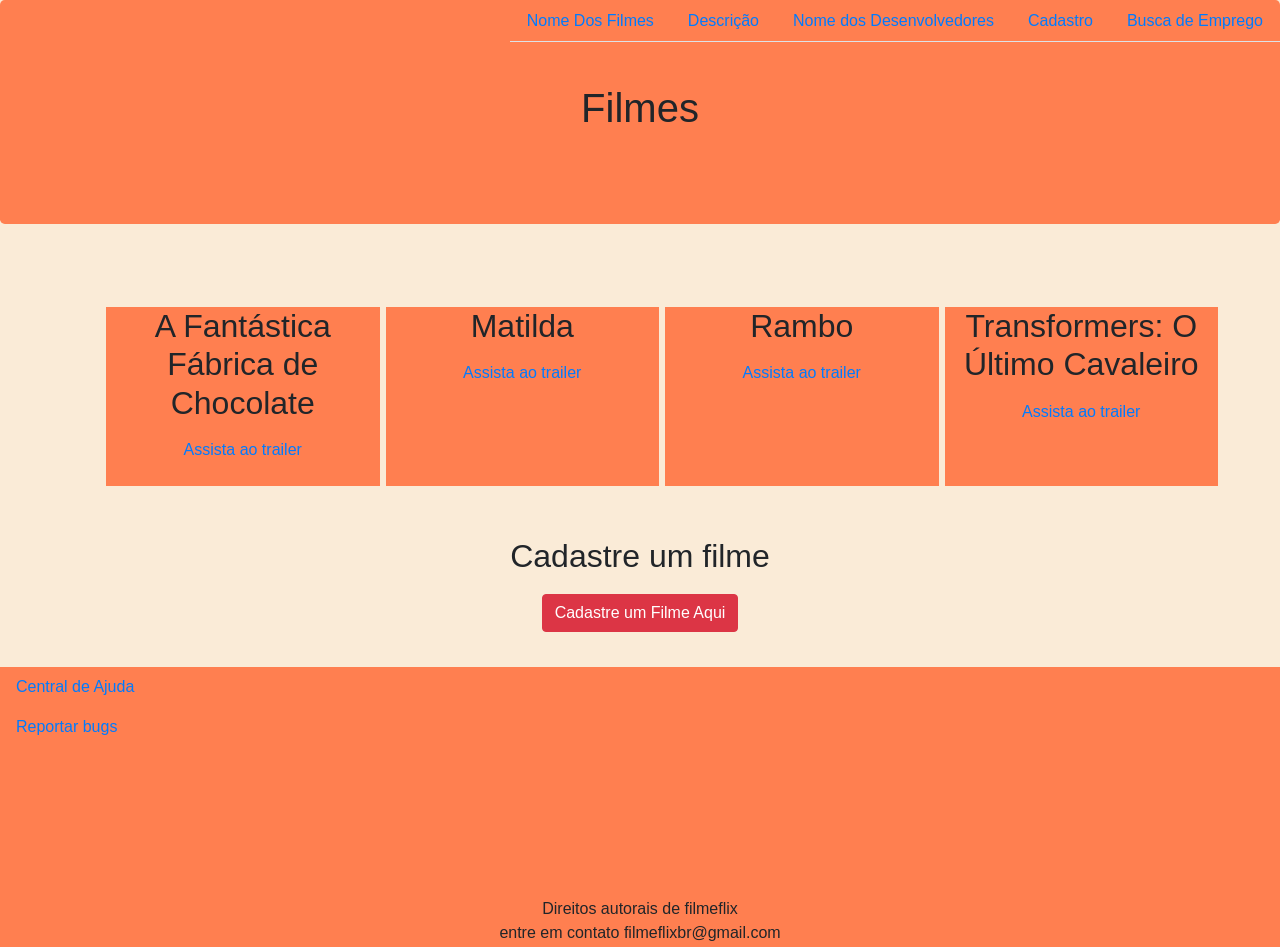
<file: index.html>
<!DOCTYPE html>
<html lang="pt_br">

<head>
    <meta charset="UTF-8">
    <!-- Latest compiled and minified CSS -->
    <link rel="stylesheet" href="https://maxcdn.bootstrapcdn.com/bootstrap/4.5.2/css/bootstrap.min.css">
    <!-- Bootstrap CSS -->
    <link rel="stylesheet" href="https://stackpath.bootstrapcdn.com/bootstrap/4.1.3/css/bootstrap.min.css"
        integrity="sha384-MCw98/SFnGE8fJT3GXwEOngsV7Zt27NXFoaoApmYm81iuXoPkFOJwJ8ERdknLPMO" crossorigin="anonymous">
    <link rel="stylesheet" href="assets/CSS/estilo.css">
    <link rel="shourtcut icon" href="assets/imagens/logo.jpg" type="image/x-icon">
    <title>Filmes</title>
</head>

<body>
    <nav class="menu">
        <ul class="nav nav-tabs">
            <li class="nav-item"><a class="nav-link" href="index.html">Nome Dos Filmes</a></li>
            <li class="nav-item"><a class="nav-link" href="desc.html">Descrição</a></li>
            <li class="nav-item"><a class="nav-link" href="desen.html">Nome dos Desenvolvedores</a></li>
            <li class="nav-item"><a class="nav-link" href="cadastro.html">Cadastro</a></li>
            <li class="nav-item"><a class="nav-link" href="jobs.html">Busca de Emprego</a></li>
        </ul>
    </nav>


    <div class="jumbotron text-center" style="background-color: coral;">
        <h1>Filmes</h1>
    </div>
    <div class="container pb-5 pt-5 pr-1 pl-5 text-center">
        <div class="row">
            <div class="col col">
                <h2>A Fantástica Fábrica de Chocolate</h2>
                <a class="fanta nav-link" href="fantastica.html">Assista ao trailer</a></p>
            </div>
            <div class="col col">
                <h2>Matilda</h2>
                <a class="fanta nav-link" href="https://www.youtube.com/watch?v=pnzLRDDijW0">Assista ao trailer</a></p>
            </div>
            <div class="col col">
                <h2>Rambo</h2>
                <a class="fanta nav-link" href="https://www.youtube.com/watch?v=stWutFvRWo0">Assista ao trailer</a></p>
            </div>
            <div class="col col">
                <h2>Transformers: O Último Cavaleiro</h2>
                <a class="fanta nav-link" href="https://www.youtube.com/watch?v=qKlJFIx_NYI">Assista ao trailer</a></p>
            </div>
        </div>
    </div>
    <h2>Cadastre um filme</h2>

    <center>
        <a class="cadastre btn btn-danger" href="filme.html">Cadastre um Filme Aqui</a>
    </center>
    <footer>
        <a class="ajd nav-link" href="faq.html">Central de Ajuda</a>
        <a class="adj nav-link" href="reportbug.html">Reportar bugs</a>
        <p class="pe">Direitos autorais de filmeflix <br>
            entre em contato filmeflixbr@gmail.com
        </p>
    </footer>
</body>
<!-- JavaScript (Opcional) -->

<!-- Option 1: Bootstrap Bundle with Popper -->
<script src="https://cdn.jsdelivr.net/npm/bootstrap@5.1.2/dist/js/bootstrap.bundle.min.js"
    integrity="sha384-kQtW33rZJAHjgefvhyyzcGF3C5TFyBQBA13V1RKPf4uH+bwyzQxZ6CmMZHmNBEfJ"
    crossorigin="anonymous"></script>
<!-- Option 2: Separate Popper and Bootstrap JS -->
<!--
    <script src="https://cdn.jsdelivr.net/npm/@popperjs/core@2.10.2/dist/umd/popper.min.js" integrity="sha384-7+zCNj/IqJ95wo16oMtfsKbZ9ccEh31eOz1HGyDuCQ6wgnyJNSYdrPa03rtR1zdB" crossorigin="anonymous"></script>
    <script src="https://cdn.jsdelivr.net/npm/bootstrap@5.1.2/dist/js/bootstrap.min.js" integrity="sha384-PsUw7Xwds7x08Ew3exXhqzbhuEYmA2xnwc8BuD6SEr+UmEHlX8/MCltYEodzWA4u" crossorigin="anonymous"></script>
    -->

</html>
</file>
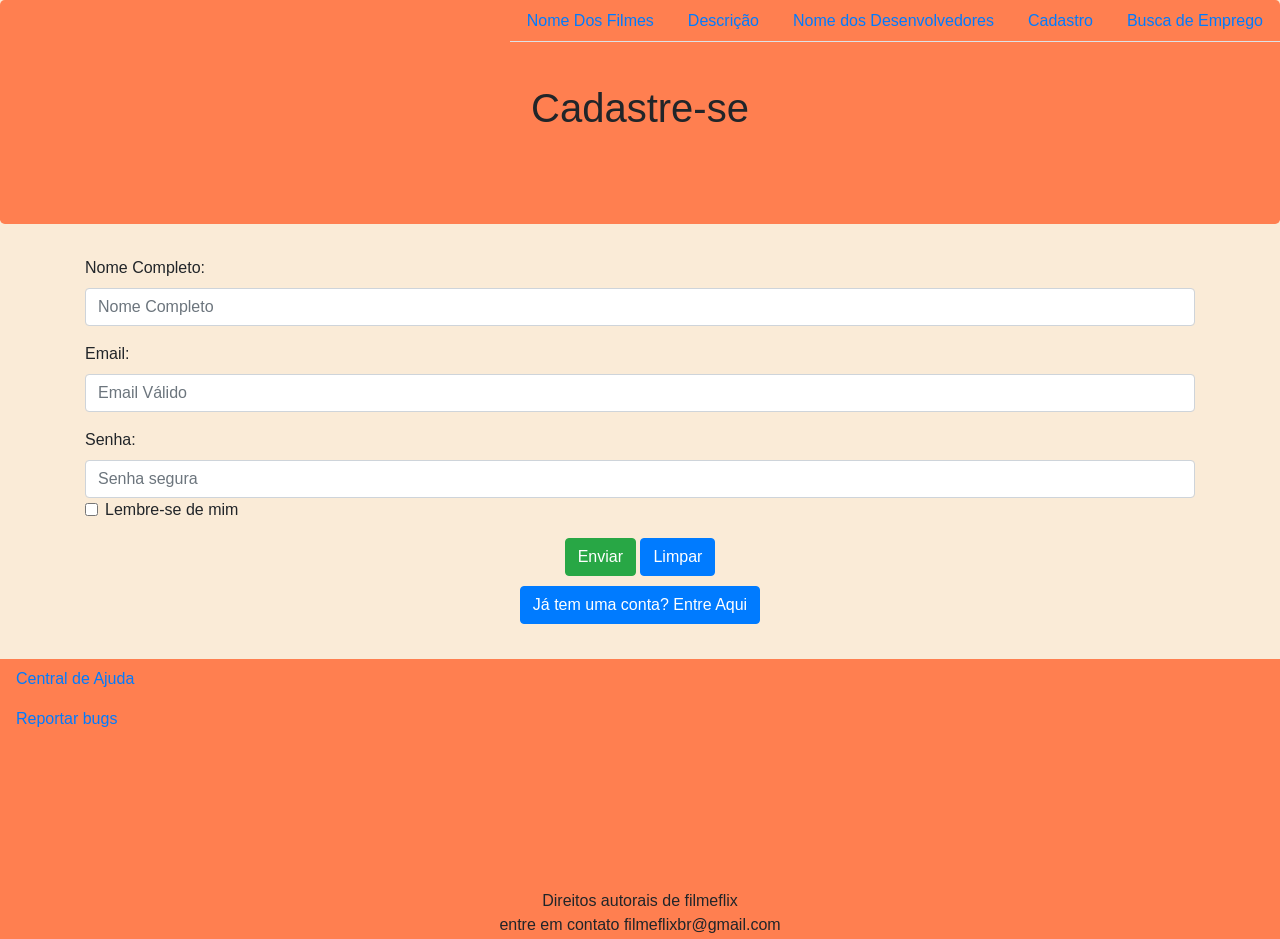
<file: cadastro.html>
<!DOCTYPE html>
<html lang="en">

<head>
    <meta charset="UTF-8">
    <!-- Latest compiled and minified CSS -->
    <link rel="stylesheet" href="https://maxcdn.bootstrapcdn.com/bootstrap/4.5.2/css/bootstrap.min.css">
    <!-- Bootstrap CSS -->
    <link rel="stylesheet" href="https://stackpath.bootstrapcdn.com/bootstrap/4.1.3/css/bootstrap.min.css"
        integrity="sha384-MCw98/SFnGE8fJT3GXwEOngsV7Zt27NXFoaoApmYm81iuXoPkFOJwJ8ERdknLPMO" crossorigin="anonymous">
    <link rel="stylesheet" href="assets/CSS/estilo.css">
    <link rel="shourtcut icon" href="assets/imagens/logo.jpg" type="image/x-icon">
    <title>Cadastro</title>
</head>

<body>
    <nav class="menu">
        <ul class="nav nav-tabs">
            <li class="nav-item"><a class="nav-link" href="index.html">Nome Dos Filmes</a></li>
            <li class="nav-item"><a class="nav-link" href="desc.html">Descrição</a></li>
            <li class="nav-item"><a class="nav-link" href="desen.html">Nome dos Desenvolvedores</a></li>
            <li class="nav-item"><a class="nav-link" href="cadastro.html">Cadastro</a></li>
            <li class="nav-item"><a class="nav-link" href="jobs.html">Busca de Emprego</a></li>
        </ul>
    </nav>

    <div class="jumbotron text-center" style="background-color: coral;">
        <h1>Cadastre-se</h1>
    </div>
    <div class="container">
        <div class="row">
            <div class="col-sm-12">
                <form action="/action_page.php">
                    <div class="form-group">
                        <label for="nome">Nome Completo:</label>
                        <input type="text" class="form-control" placeholder="Nome Completo" id="nome">
                    </div>
                    <div class="form-group">
                        <label for="email">Email:</label>
                        <input type="text" class="form-control" placeholder="Email Válido" id="email">
                    </div>
                    <div>
                        <label for="senha">Senha:</label>
                        <input type="password" class="form-control" placeholder="Senha segura" id="senha">
                    </div>
                    <div class="form-group form-check">
                        <label class="form-check-label">
                            <input class="form-check-input" type="checkbox"> Lembre-se de mim
                        </label>
                    </div>
                    <center>
                        <button type="submit" class="btn btn-success">Enviar</button>
                        <input class="btn btn-primary" type="reset" value="Limpar"> <br>
                        <a class="btn btn-primary" href="conta.html" role="button">Já tem uma conta? Entre Aqui</a>
                    </center>
                </form>
            </div>
        </div>
    </div>
    <footer>
        <a class="ajd nav-link" href="faq.html">Central de Ajuda</a>
        <a class="adj nav-link" href="reportbug.html">Reportar bugs</a>
        <p class="pe">Direitos autorais de filmeflix <br>
            entre em contato filmeflixbr@gmail.com
        </p>
    </footer>
</body>

<!-- JavaScript (Opcional) -->

<!-- Option 1: Bootstrap Bundle with Popper -->
<script src="https://cdn.jsdelivr.net/npm/bootstrap@5.1.2/dist/js/bootstrap.bundle.min.js"
    integrity="sha384-kQtW33rZJAHjgefvhyyzcGF3C5TFyBQBA13V1RKPf4uH+bwyzQxZ6CmMZHmNBEfJ"
    crossorigin="anonymous"></script>
<!-- Option 2: Separate Popper and Bootstrap JS -->
<!--
    <script src="https://cdn.jsdelivr.net/npm/@popperjs/core@2.10.2/dist/umd/popper.min.js" integrity="sha384-7+zCNj/IqJ95wo16oMtfsKbZ9ccEh31eOz1HGyDuCQ6wgnyJNSYdrPa03rtR1zdB" crossorigin="anonymous"></script>
    <script src="https://cdn.jsdelivr.net/npm/bootstrap@5.1.2/dist/js/bootstrap.min.js" integrity="sha384-PsUw7Xwds7x08Ew3exXhqzbhuEYmA2xnwc8BuD6SEr+UmEHlX8/MCltYEodzWA4u" crossorigin="anonymous"></script>
    -->

</html>
</file>
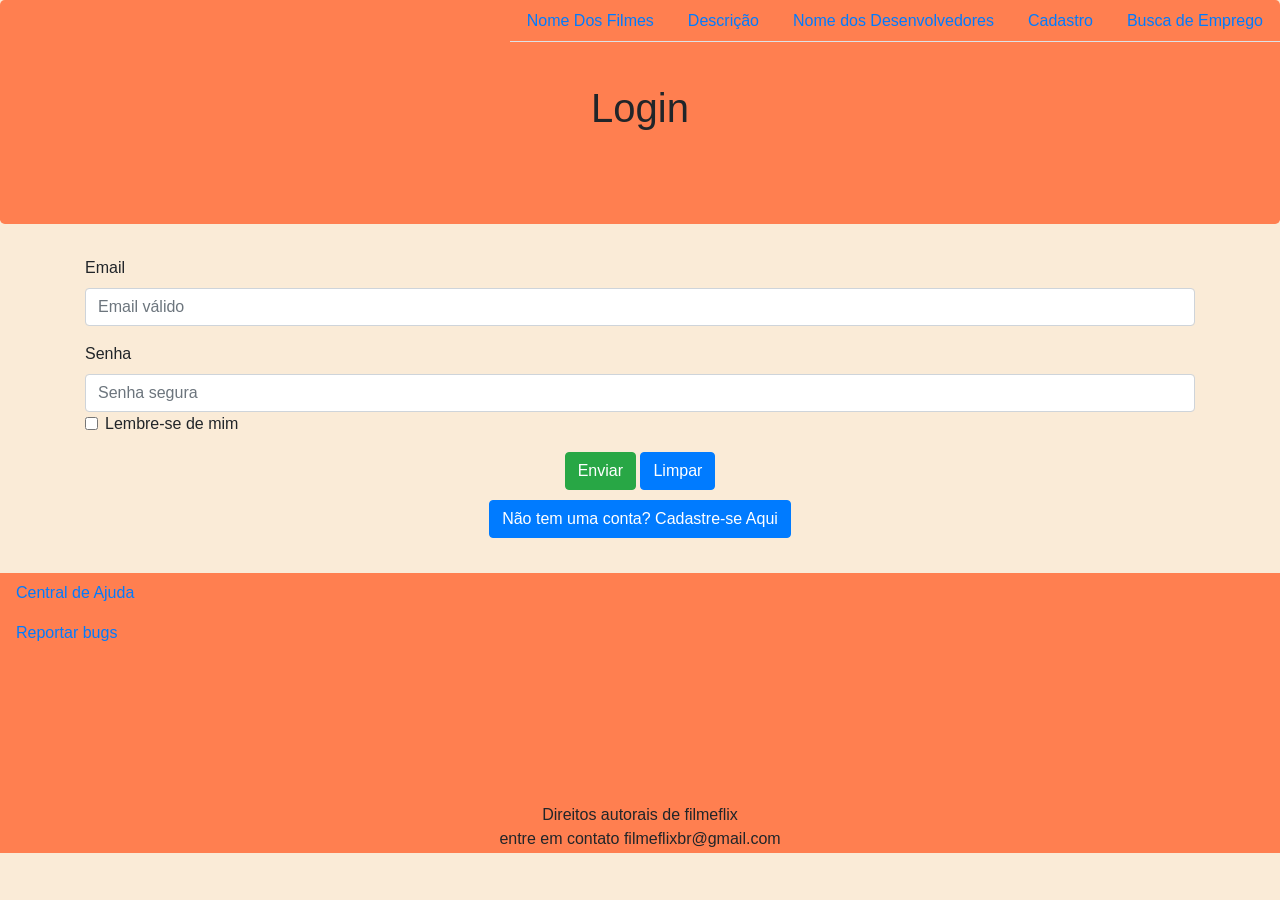
<file: conta.html>
<!DOCTYPE html>
<html lang="pt-br">

<head>
    <meta charset="UTF-8">
    <!-- Latest compiled and minified CSS -->
    <link rel="stylesheet" href="https://maxcdn.bootstrapcdn.com/bootstrap/4.5.2/css/bootstrap.min.css">
    <!-- Bootstrap CSS -->
    <link rel="stylesheet" href="https://stackpath.bootstrapcdn.com/bootstrap/4.1.3/css/bootstrap.min.css"
        integrity="sha384-MCw98/SFnGE8fJT3GXwEOngsV7Zt27NXFoaoApmYm81iuXoPkFOJwJ8ERdknLPMO" crossorigin="anonymous">
    <link rel="stylesheet" href="assets/CSS/estilo.css">
    <link rel="shourtcut icon" href="assets/imagens/logo.jpg" type="image/x-icon">
    <title>Descrição</title>
</head>

<body>

    <nav class="menu">
        <ul class="nav nav-tabs">
            <li class="nav-item"><a class="nav-link" href="index.html">Nome Dos Filmes</a></li>
            <li class="nav-item"><a class="nav-link" href="desc.html">Descrição</a></li>
            <li class="nav-item"><a class="nav-link" href="desen.html">Nome dos Desenvolvedores</a></li>
            <li class="nav-item"><a class="nav-link" href="cadastro.html">Cadastro</a></li>
            <li class="nav-item"><a class="nav-link" href="jobs.html">Busca de Emprego</a></li>
        </ul>
    </nav>
    <div class="jumbotron text-center" style="background-color: coral;">
        <h1>Login</h1>
    </div>

    <div class="container">
        <div class="row">
            <div class="col-sm-12">
                <form action="/action_page.php">
                    <div class="form-group">
                        <label for="email">Email</label>
                        <input type="text" class="form-control" placeholder="Email válido" id="email">
                    </div>
                    <div>
                        <label for="senha">Senha</label>
                        <input type="password" class="form-control" placeholder="Senha segura" id="senha">
                    </div>
                    <div class="form-group form-check">
                        <label class="form-check-label">
                            <input class="form-check-input" type="checkbox"> Lembre-se de mim
                        </label>
                    </div>
                    <center>
                        <button type="submit" class="btn btn-success">Enviar</button>
                        <input class="btn btn-primary" type="reset" value="Limpar"> <br>
                        <a class="btn btn-primary" href="cadastro.html" role="button">Não tem uma conta? Cadastre-se
                            Aqui</a>
                    </center>
                </form>
            </div>
        </div>
    </div>
    <footer>
        <a class="ajd nav-link" href="faq.html">Central de Ajuda</a>
        <a class="adj nav-link" href="reportbug.html">Reportar bugs</a>
        <p class="pe">Direitos autorais de filmeflix <br>
            entre em contato filmeflixbr@gmail.com
        </p>
    </footer>
</body>
<!-- JavaScript (Opcional) -->

<!-- Option 1: Bootstrap Bundle with Popper -->
<script src="https://cdn.jsdelivr.net/npm/bootstrap@5.1.2/dist/js/bootstrap.bundle.min.js"
    integrity="sha384-kQtW33rZJAHjgefvhyyzcGF3C5TFyBQBA13V1RKPf4uH+bwyzQxZ6CmMZHmNBEfJ"
    crossorigin="anonymous"></script>
<!-- Option 2: Separate Popper and Bootstrap JS -->
<!--
    <script src="https://cdn.jsdelivr.net/npm/@popperjs/core@2.10.2/dist/umd/popper.min.js" integrity="sha384-7+zCNj/IqJ95wo16oMtfsKbZ9ccEh31eOz1HGyDuCQ6wgnyJNSYdrPa03rtR1zdB" crossorigin="anonymous"></script>
    <script src="https://cdn.jsdelivr.net/npm/bootstrap@5.1.2/dist/js/bootstrap.min.js" integrity="sha384-PsUw7Xwds7x08Ew3exXhqzbhuEYmA2xnwc8BuD6SEr+UmEHlX8/MCltYEodzWA4u" crossorigin="anonymous"></script>
    -->

</html>
</file>
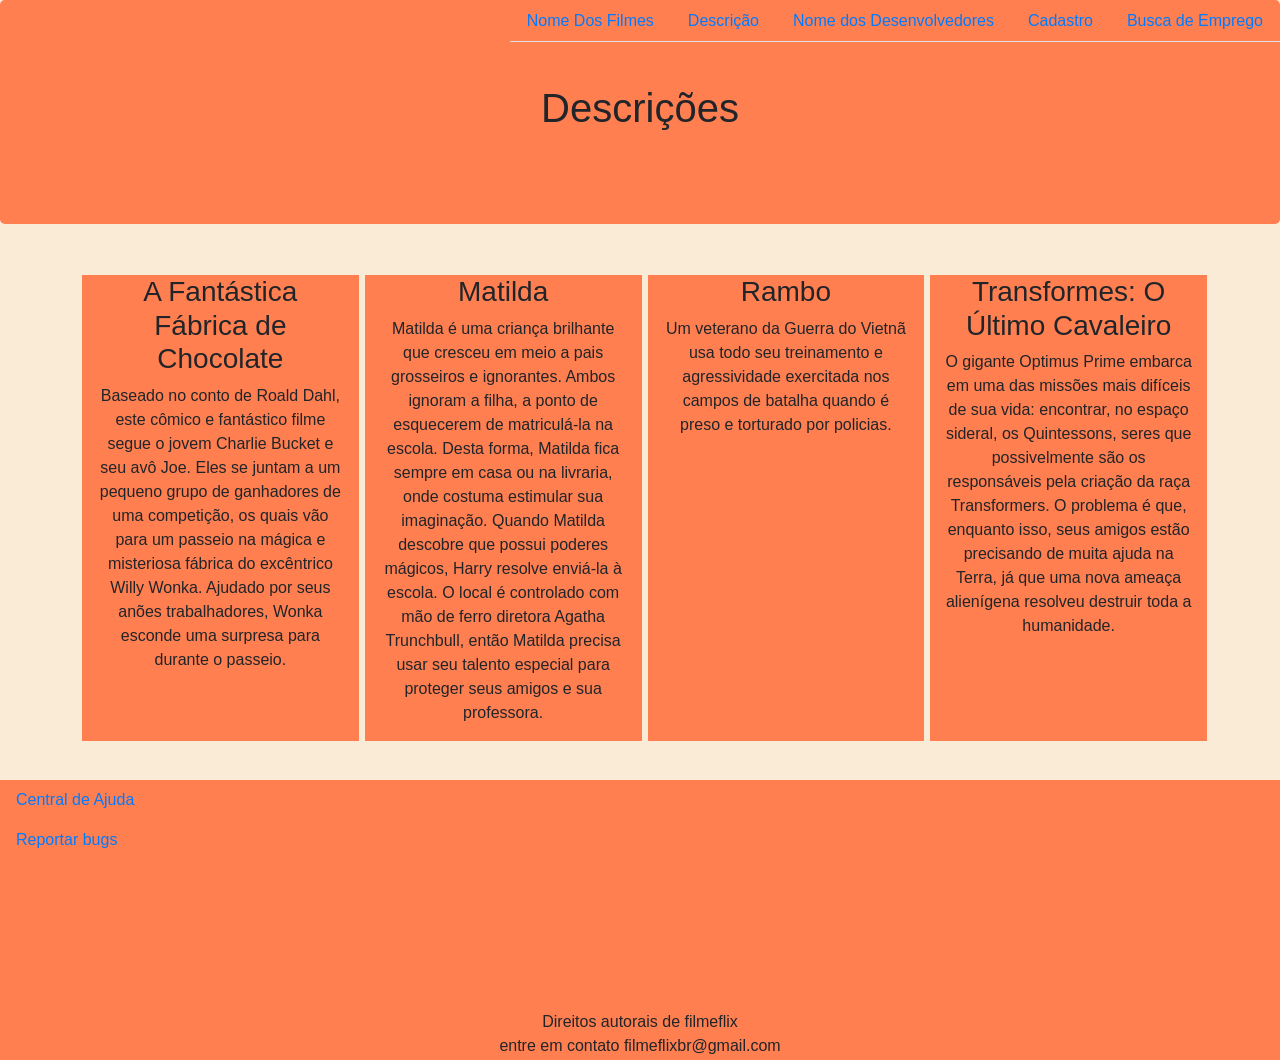
<file: desc.html>
<!DOCTYPE html>
<html lang="pt-br">
<head>
    <meta charset="UTF-8">
    <!-- Latest compiled and minified CSS -->
    <link rel="stylesheet" href="https://maxcdn.bootstrapcdn.com/bootstrap/4.5.2/css/bootstrap.min.css">
    <!-- Bootstrap CSS -->
    <link rel="stylesheet" href="https://stackpath.bootstrapcdn.com/bootstrap/4.1.3/css/bootstrap.min.css" integrity="sha384-MCw98/SFnGE8fJT3GXwEOngsV7Zt27NXFoaoApmYm81iuXoPkFOJwJ8ERdknLPMO" crossorigin="anonymous">
    <link rel="stylesheet" href="assets/CSS/estilo.css">
    <link rel="shourtcut icon" href="assets/imagens/logo.jpg" type="image/x-icon">
    <title>Descrição</title>
</head>
<body>

<nav class="menu"> 
    <ul class="nav nav-tabs">
        <li class="nav-item"><a class="nav-link" href="index.html">Nome Dos Filmes</a></li>
        <li class="nav-item"><a class="nav-link" href="desc.html">Descrição</a></li>
        <li class="nav-item"><a class="nav-link" href="desen.html">Nome dos Desenvolvedores</a></li>
        <li class="nav-item"><a class="nav-link" href="cadastro.html">Cadastro</a></li>
        <li class="nav-item"><a class="nav-link" href="jobs.html">Busca de Emprego</a></li>
    </ul>
</nav>

<div class="jumbotron text-center" style="background-color: coral;">
<h1>Descrições</h1>
</div>

<div class="container pb-3 pt-3 pr4 pl-4 text-center">
<div class="row">
<div class="col col">
    <h3>A Fantástica Fábrica de Chocolate</h3>
    <p>Baseado no conto de Roald Dahl, este cômico e fantástico  
        filme segue o jovem Charlie Bucket e seu avô Joe.
        Eles se juntam a um pequeno grupo de ganhadores de uma competição, 
        os quais vão para um passeio na mágica e misteriosa fábrica do excêntrico
        Willy Wonka. Ajudado por seus anões trabalhadores,
        Wonka esconde uma surpresa para durante o passeio. </p>
</div>
<div class="col col">
        <h3>Matilda </h3>
        <p>Matilda é uma criança brilhante que cresceu em meio a pais grosseiros
            e ignorantes. Ambos ignoram a filha, a ponto de esquecerem de matriculá-la 
            na escola. Desta forma, Matilda fica sempre em casa ou na livraria, 
            onde costuma estimular sua imaginação. Quando Matilda descobre que possui poderes
            mágicos, Harry resolve enviá-la à escola. O local é controlado com mão de ferro
            diretora Agatha Trunchbull, então Matilda precisa usar seu talento especial 
            para proteger seus amigos e sua professora.
            </p>
    </div>
    <div class="col col">
        <h3>Rambo</h3>
        <p>Um veterano da Guerra do Vietnã usa todo seu treinamento e 
            agressividade exercitada nos campos de batalha quando é preso e 
            torturado por policias.</p>
    </div>
    <div class="col col">
        <h3>Transformes: O Último Cavaleiro</h3>
        <p>O gigante Optimus Prime embarca em uma das missões mais difíceis de sua vida:
             encontrar, no espaço sideral, os Quintessons, seres que possivelmente são os
              responsáveis pela criação da raça Transformers. O problema é que, enquanto isso,
               seus amigos estão precisando de muita ajuda na Terra, já que uma nova ameaça
                alienígena resolveu destruir toda a humanidade.</p>
    </div>
</div>
</div>
   
     <footer>
        <a class="ajd nav-link" href="faq.html">Central de Ajuda</a>
        <a class="adj nav-link" href="reportbug.html">Reportar bugs</a>
        <p class="pe">Direitos autorais de filmeflix <br>
            entre em contato filmeflixbr@gmail.com
        </p>
    </footer>

</body>
<!-- JavaScript (Opcional) -->
    
    <!-- Option 1: Bootstrap Bundle with Popper -->
    <script src="https://cdn.jsdelivr.net/npm/bootstrap@5.1.2/dist/js/bootstrap.bundle.min.js" integrity="sha384-kQtW33rZJAHjgefvhyyzcGF3C5TFyBQBA13V1RKPf4uH+bwyzQxZ6CmMZHmNBEfJ" crossorigin="anonymous"></script>
    <!-- Option 2: Separate Popper and Bootstrap JS -->
    <!--
    <script src="https://cdn.jsdelivr.net/npm/@popperjs/core@2.10.2/dist/umd/popper.min.js" integrity="sha384-7+zCNj/IqJ95wo16oMtfsKbZ9ccEh31eOz1HGyDuCQ6wgnyJNSYdrPa03rtR1zdB" crossorigin="anonymous"></script>
    <script src="https://cdn.jsdelivr.net/npm/bootstrap@5.1.2/dist/js/bootstrap.min.js" integrity="sha384-PsUw7Xwds7x08Ew3exXhqzbhuEYmA2xnwc8BuD6SEr+UmEHlX8/MCltYEodzWA4u" crossorigin="anonymous"></script>
    -->
</html>
</file>
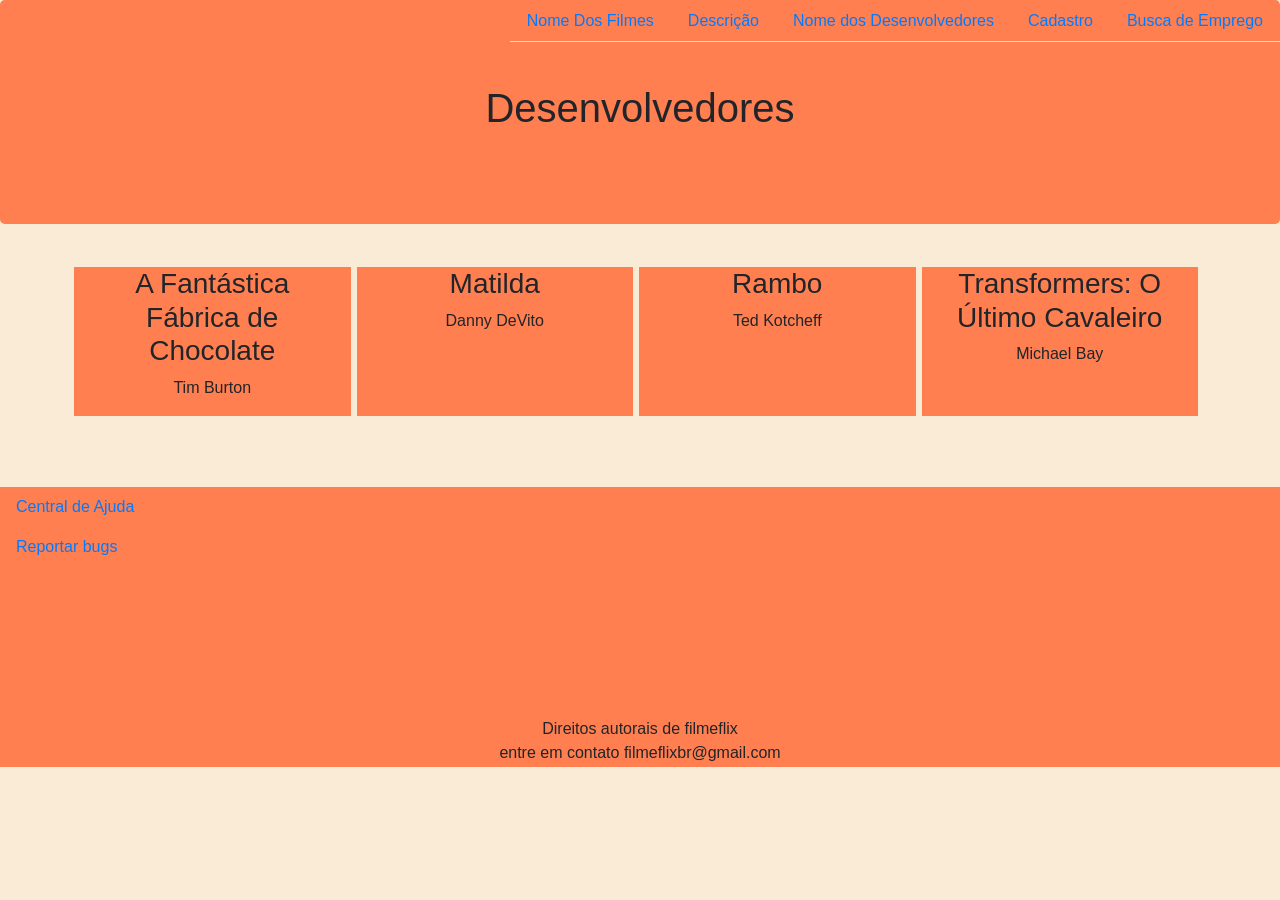
<file: desen.html>
<!DOCTYPE html>
<html lang="pt-br">

<head>
    <meta charset="UTF-8">
    <!-- Latest compiled and minified CSS -->
    <link rel="stylesheet" href="https://maxcdn.bootstrapcdn.com/bootstrap/4.5.2/css/bootstrap.min.css">
    <!-- Bootstrap CSS -->
    <link rel="stylesheet" href="https://stackpath.bootstrapcdn.com/bootstrap/4.1.3/css/bootstrap.min.css" integrity="sha384-MCw98/SFnGE8fJT3GXwEOngsV7Zt27NXFoaoApmYm81iuXoPkFOJwJ8ERdknLPMO" crossorigin="anonymous">
    <link rel="stylesheet" href="assets/CSS/estilo.css">
    <link rel="shourtcut icon" href="assets/imagens/logo.jpg" type="image/x-icon">
    <title>Desenvolvedores</title>
</head>

<body>
    <nav class="menu">
        <ul class="nav nav-tabs">
            <li class="nav-item"><a class="nav-link" href="index.html">Nome Dos Filmes</a></li>
            <li class="nav-item"><a class="nav-link" href="desc.html">Descrição</a></li>
            <li class="nav-item"><a class="nav-link" href="desen.html">Nome dos Desenvolvedores</a></li>
            <li class="nav-item"><a class="nav-link" href="cadastro.html">Cadastro</a></li>
            <li class="nav-item"><a class="nav-link" href="jobs.html">Busca de Emprego</a></li>
        </ul>
    </nav>

    <div class="jumbotron text-center" style="background-color: coral;">
        <h1>Desenvolvedores</h1>
    </div>

    <div class="container pb-5 pt-2 pr-4 pl-3 text-center">
        <div class="row">
            <div class="col col">
                <h3>A Fantástica Fábrica de Chocolate</h3>
                <p>Tim Burton</p>
            </div>
            <div class="col col">
                <h3>Matilda </h3>
                <p>Danny DeVito</p>
            </div>
            <div class="col col">
                <h3>Rambo</h3>
                <p>Ted Kotcheff </p>
            </div>
            <div class="col col">
                <h3>Transformers: O Último Cavaleiro</h3>
                <p>Michael Bay</p>
            </div>
        </div>
    </div>
    <footer>
        <a class="ajd nav-link" href="faq.html">Central de Ajuda</a>
        <a class="adj nav-link" href="reportbug.html">Reportar bugs</a>
        <p class="pe">Direitos autorais de filmeflix <br>
            entre em contato filmeflixbr@gmail.com
        </p>
    </footer>
</body>
<!-- JavaScript (Opcional) -->
    
    <!-- Option 1: Bootstrap Bundle with Popper -->
    <script src="https://cdn.jsdelivr.net/npm/bootstrap@5.1.2/dist/js/bootstrap.bundle.min.js" integrity="sha384-kQtW33rZJAHjgefvhyyzcGF3C5TFyBQBA13V1RKPf4uH+bwyzQxZ6CmMZHmNBEfJ" crossorigin="anonymous"></script>
    <!-- Option 2: Separate Popper and Bootstrap JS -->
    <!--
    <script src="https://cdn.jsdelivr.net/npm/@popperjs/core@2.10.2/dist/umd/popper.min.js" integrity="sha384-7+zCNj/IqJ95wo16oMtfsKbZ9ccEh31eOz1HGyDuCQ6wgnyJNSYdrPa03rtR1zdB" crossorigin="anonymous"></script>
    <script src="https://cdn.jsdelivr.net/npm/bootstrap@5.1.2/dist/js/bootstrap.min.js" integrity="sha384-PsUw7Xwds7x08Ew3exXhqzbhuEYmA2xnwc8BuD6SEr+UmEHlX8/MCltYEodzWA4u" crossorigin="anonymous"></script>
    -->
</html>
</file>
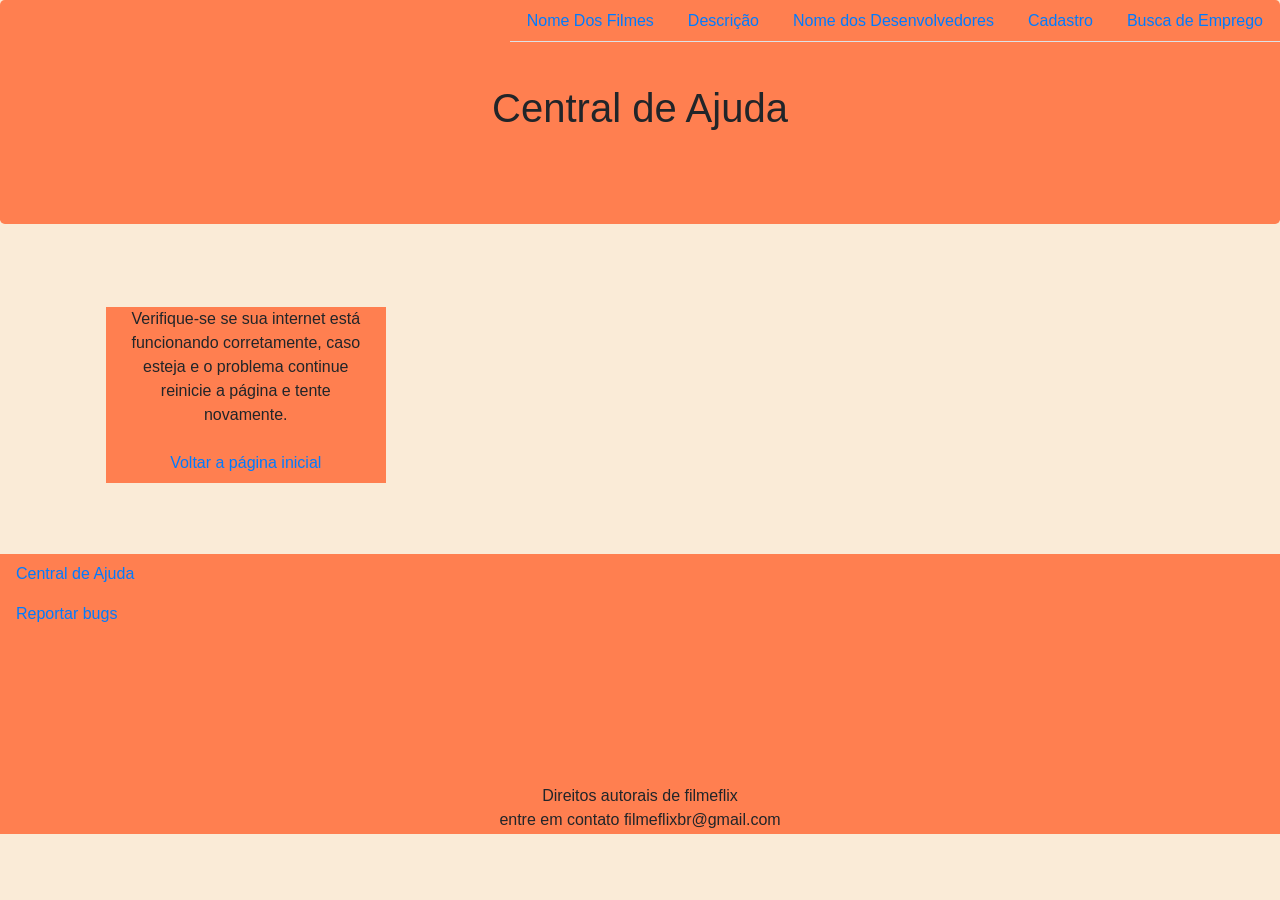
<file: errocadastro.html>
<!DOCTYPE html>
<html lang="pt-br">

<head>
    <meta charset="UTF-8">
    <!-- Latest compiled and minified CSS -->
    <link rel="stylesheet" href="https://maxcdn.bootstrapcdn.com/bootstrap/4.5.2/css/bootstrap.min.css">
    <!-- Bootstrap CSS -->
    <link rel="stylesheet" href="https://stackpath.bootstrapcdn.com/bootstrap/4.1.3/css/bootstrap.min.css"
        integrity="sha384-MCw98/SFnGE8fJT3GXwEOngsV7Zt27NXFoaoApmYm81iuXoPkFOJwJ8ERdknLPMO" crossorigin="anonymous">
    <link rel="stylesheet" href="assets/CSS/estilo.css">
    <link rel="shourtcut icon" href="assets/imagens/logo.jpg" type="image/x-icon">
    <title>Erro no cadastro</title>
</head>

<body>

    <nav class="menu">
        <ul class="nav nav-tabs">
            <li class="nav-item"><a class="nav-link" href="index.html">Nome Dos Filmes</a></li>
            <li class="nav-item"><a class="nav-link" href="desc.html">Descrição</a></li>
            <li class="nav-item"><a class="nav-link" href="desen.html">Nome dos Desenvolvedores</a></li>
            <li class="nav-item"><a class="nav-link" href="cadastro.html">Cadastro</a></li>
            <li class="nav-item"><a class="nav-link" href="jobs.html">Busca de Emprego</a></li>
        </ul>
    </nav>
    <div class="jumbotron text-center" style="background-color: coral;">
        <h1>Central de Ajuda</h1>
    </div>

    <div class="container pb-5 pt-5 pr-1 pl-5 text-center">
        <div class="row">
            <div class="col col-sm-3">
                <div>
                    <p>Verifique-se se sua internet está funcionando corretamente, caso esteja e o problema continue reinicie a página e tente novamente.</p>
                    <a class="nav-link" href="index.html">Voltar a página inicial</a>
                </div>
            </div>
        </div>
    </div>
    <footer>
        <a class="ajd nav-link" href="faq.html">Central de Ajuda</a>
        <a class="adj nav-link" href="reportbug.html">Reportar bugs</a>
        <p class="pe">Direitos autorais de filmeflix <br>
            entre em contato filmeflixbr@gmail.com
        </p>
    </footer>
</body>
</html>
</file>
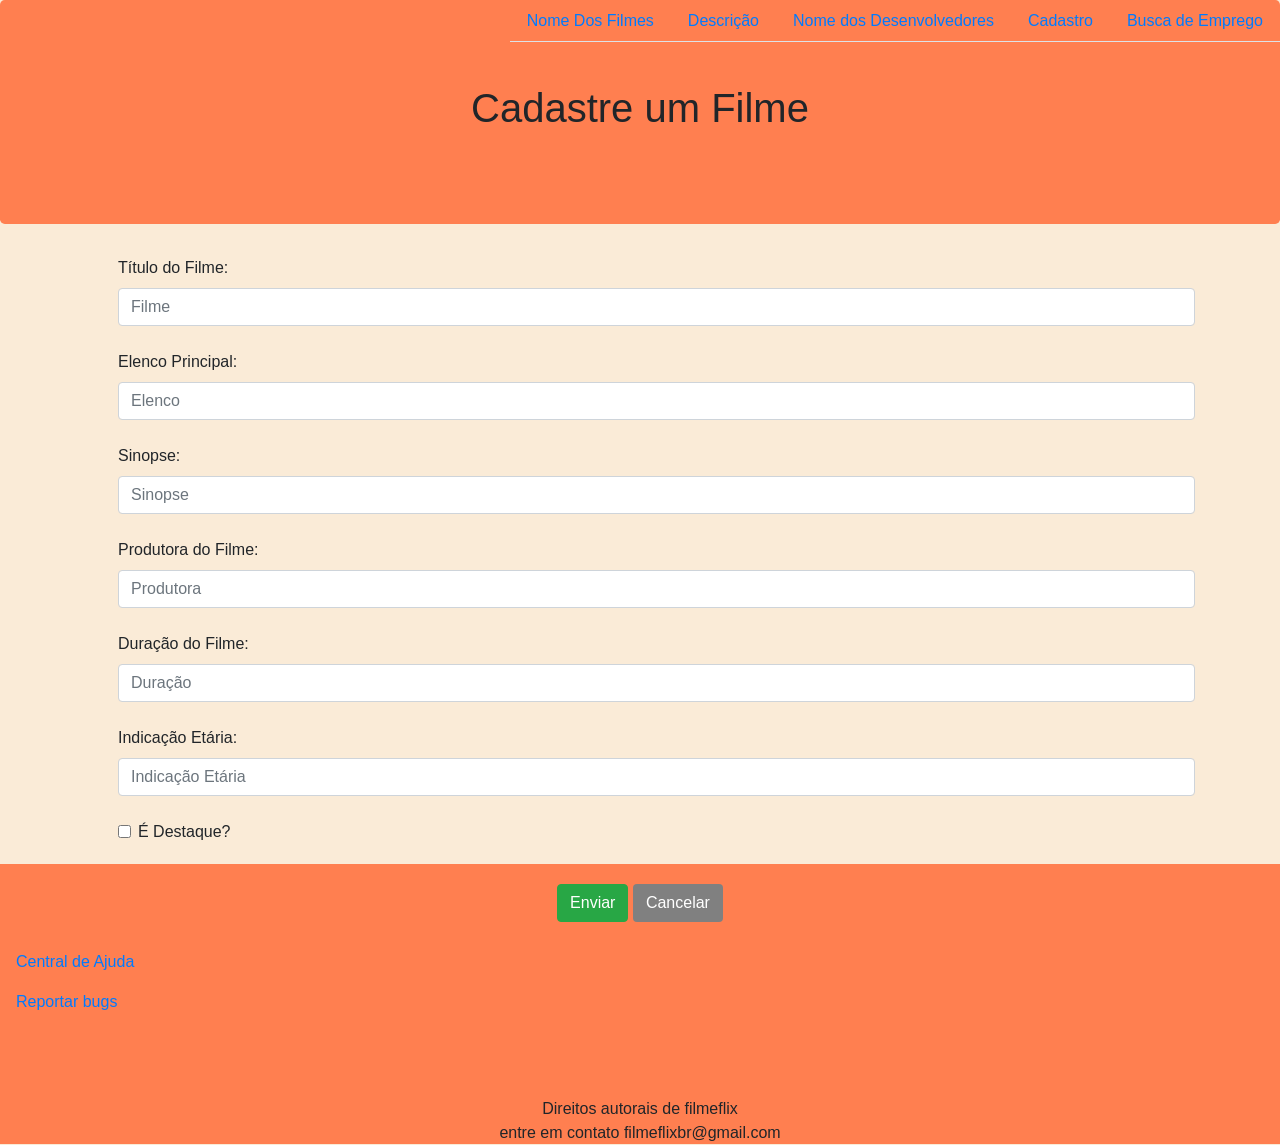
<file: filme.html>
<!DOCTYPE html>
<html lang="pt_br">

<head>
    <meta charset="UTF-8">
    <!-- Latest compiled and minified CSS -->
    <link rel="stylesheet" href="https://maxcdn.bootstrapcdn.com/bootstrap/4.5.2/css/bootstrap.min.css">
    <!-- Bootstrap CSS -->
    <link rel="stylesheet" href="https://stackpath.bootstrapcdn.com/bootstrap/4.1.3/css/bootstrap.min.css"
        integrity="sha384-MCw98/SFnGE8fJT3GXwEOngsV7Zt27NXFoaoApmYm81iuXoPkFOJwJ8ERdknLPMO" crossorigin="anonymous">
    <link rel="shourtcut icon" href="assets/imagens/logo.jpg" type="image/x-icon">
    <link rel="stylesheet" href="assets/CSS/estilo.css">
    <title>Cadastrar filmes</title>
</head>

<body>
    <nav class="menu">
        <ul class="nav nav-tabs">
            <li class="nav-item"><a class="nav-link" href="index.html">Nome Dos Filmes</a></li>
            <li class="nav-item"><a class="nav-link" href="desc.html">Descrição</a></li>
            <li class="nav-item"><a class="nav-link" href="desen.html">Nome dos Desenvolvedores</a></li>
            <li class="nav-item"><a class="nav-link" href="cadastro.html">Cadastro</a></li>
            <li class="nav-item"><a class="nav-link" href="jobs.html">Busca de Emprego</a></li>
        </ul>
    </nav>
    <div class="jumbotron text-center" style="background-color: coral;">
        <h1>Cadastre um Filme</h1>
    </div>
    <div class="container pl-5">
        <div class="row">
            <div class="col-sm-12">
                <form action="listagem.html">
                    <label for="tdf">Título do Filme:</label>
                    <input type="tdf" class="form-control" placeholder="Filme" id="tdf">
                    <br>
                    <Label for="elenco">Elenco Principal:</Label>
                    <input type="text" class="form-control" placeholder="Elenco" id="elenco">
                    <br>
                    <Label for="sinop">Sinopse:</Label>
                    <input type="text" class="form-control" placeholder="Sinopse" id="sinop">
                    <br>
                    <Label for="produtora">Produtora do Filme:</Label>
                    <input type="text" class="form-control" placeholder="Produtora" id="produtora">
                    <br>
                    <label for="dura">Duração do Filme:</label>
                    <input type="text" class="form-control" placeholder="Duração" id="dura">
                    <br>
                    <label for="indicação">Indicação Etária:</label>
                    <input type="number" class="form-control" placeholder="Indicação Etária" id="indicação">
                    <br>
                    <div class="box form-check">
                        <label class="form-check-label">
                            <input type="checkbox" class="form-check-input" value="">É Destaque?
                        </label>
                    </div>
                </form>    
            </div>
        </div>
    </div>

    <footer>
        <center>
            <a href="listagem.html"><button type="submit" class="pee btn btn-success">Enviar</button> </a>
            <input class="pee btn" type="reset" value="Cancelar" style="background-color: grey; color: white;"> <br>
        </center>
        <a class="ajd nav-link" href="faq.html">Central de Ajuda</a>
        <a class="adj nav-link" href="reportbug.html">Reportar bugs</a>
        <p class="roda">Direitos autorais de filmeflix <br>
            entre em contato filmeflixbr@gmail.com
        </p>
    </footer>
</body>
<!-- JavaScript (Opcional) -->

<!-- Option 1: Bootstrap Bundle with Popper -->
<script src="https://cdn.jsdelivr.net/npm/bootstrap@5.1.2/dist/js/bootstrap.bundle.min.js"
    integrity="sha384-kQtW33rZJAHjgefvhyyzcGF3C5TFyBQBA13V1RKPf4uH+bwyzQxZ6CmMZHmNBEfJ"
    crossorigin="anonymous"></script>
<!-- Option 2: Separate Popper and Bootstrap JS -->
<!--
    <script src="https://cdn.jsdelivr.net/npm/@popperjs/core@2.10.2/dist/umd/popper.min.js" integrity="sha384-7+zCNj/IqJ95wo16oMtfsKbZ9ccEh31eOz1HGyDuCQ6wgnyJNSYdrPa03rtR1zdB" crossorigin="anonymous"></script>
    <script src="https://cdn.jsdelivr.net/npm/bootstrap@5.1.2/dist/js/bootstrap.min.js" integrity="sha384-PsUw7Xwds7x08Ew3exXhqzbhuEYmA2xnwc8BuD6SEr+UmEHlX8/MCltYEodzWA4u" crossorigin="anonymous"></script>
    -->

</html>
</file>
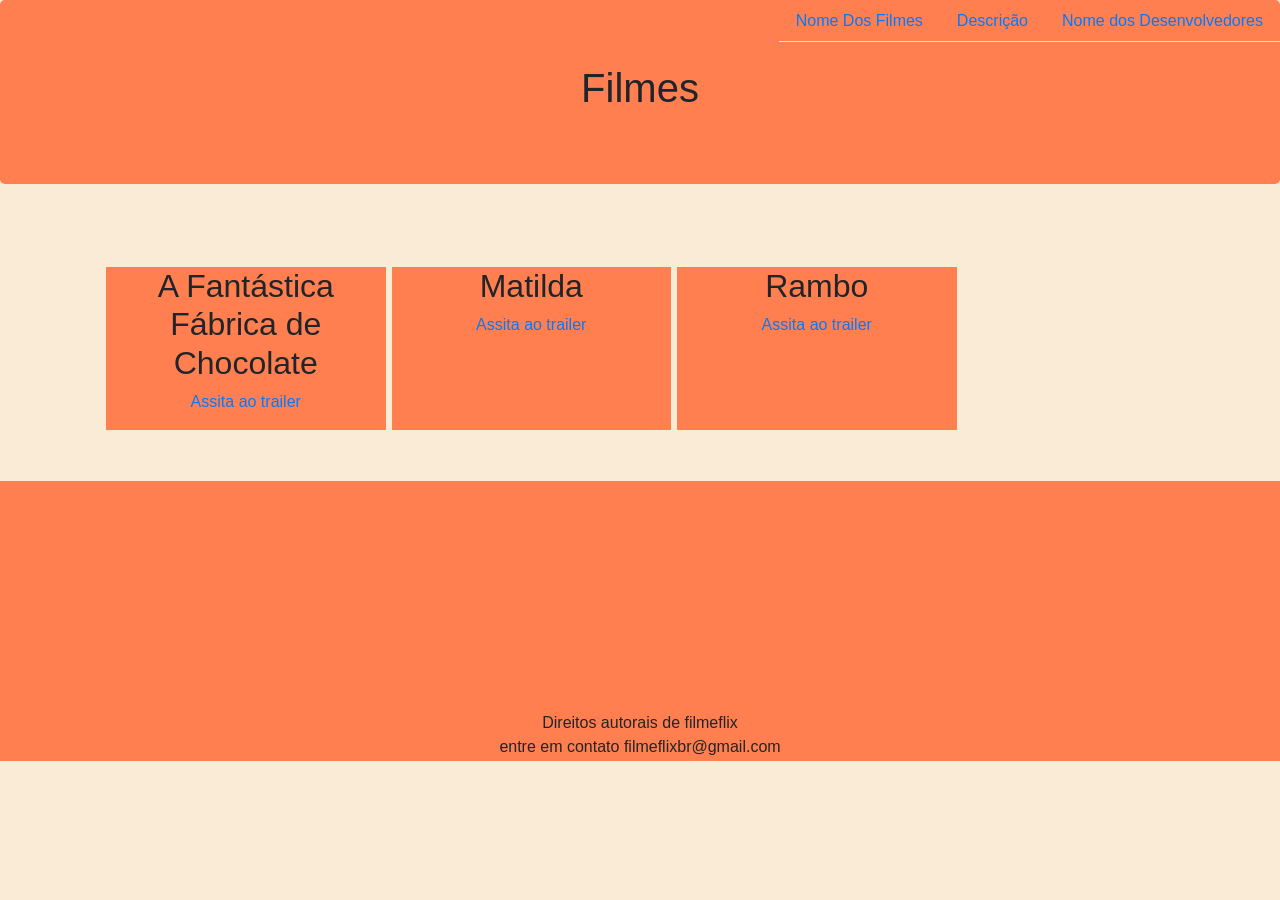
<file: indexlin.html>
<!DOCTYPE html>
<html lang="pt_br">
<head>
    <meta charset="UTF-8">
    <!-- Latest compiled and minified CSS -->
    <link rel="stylesheet" href="https://maxcdn.bootstrapcdn.com/bootstrap/4.5.2/css/bootstrap.min.css">
    <link rel="stylesheet" href="/CSS/estilo.css">
    <title>Filmes</title>
</head>
<body>
    <nav class="menu"> 
        <ul class="nav nav-tabs">
            <li class="nav-item"><a class="nav-link" href="indexlin.html">Nome Dos Filmes</a></li>
            <li class="nav-item"><a class="nav-link" href="desc.html">Descrição</a></li>
            <li class="nav-item"><a class="nav-link" href="desen.html">Nome dos Desenvolvedores</a></li>
        </ul>
    </nav>


<div class="jumbotron text-center" style="background-color: coral;">
<h1>Filmes</h1>
</div>
<div class="container pb-5 pt-5 pr-1 pl-5 text-center">
<div class="row">
    <div class="col col-sm-3">
            <h2>A Fantástica Fábrica de Chocolate</h2>
            <a class="fanta" href="https://www.youtube.com/watch?v=gguVvhNheCM">Assita ao trailer</a></p>
    </div>
    <div class="col col-sm-3">
            <h2>Matilda</h2>
            <a class="fanta" href="https://www.youtube.com/watch?v=pnzLRDDijW0">Assita ao trailer</a></p>
        </div>
        <div class="col col-sm-3">
            <h2>Rambo</h2>
            <a class="fanta" href="https://www.youtube.com/watch?v=stWutFvRWo0">Assita ao trailer</a></p>
        </div>
</div>
</div>
<footer>
    <p class="pe">Direitos autorais de filmeflix <br>
        entre em contato filmeflixbr@gmail.com
    </p>
</footer>
</body>
</html>
</file>
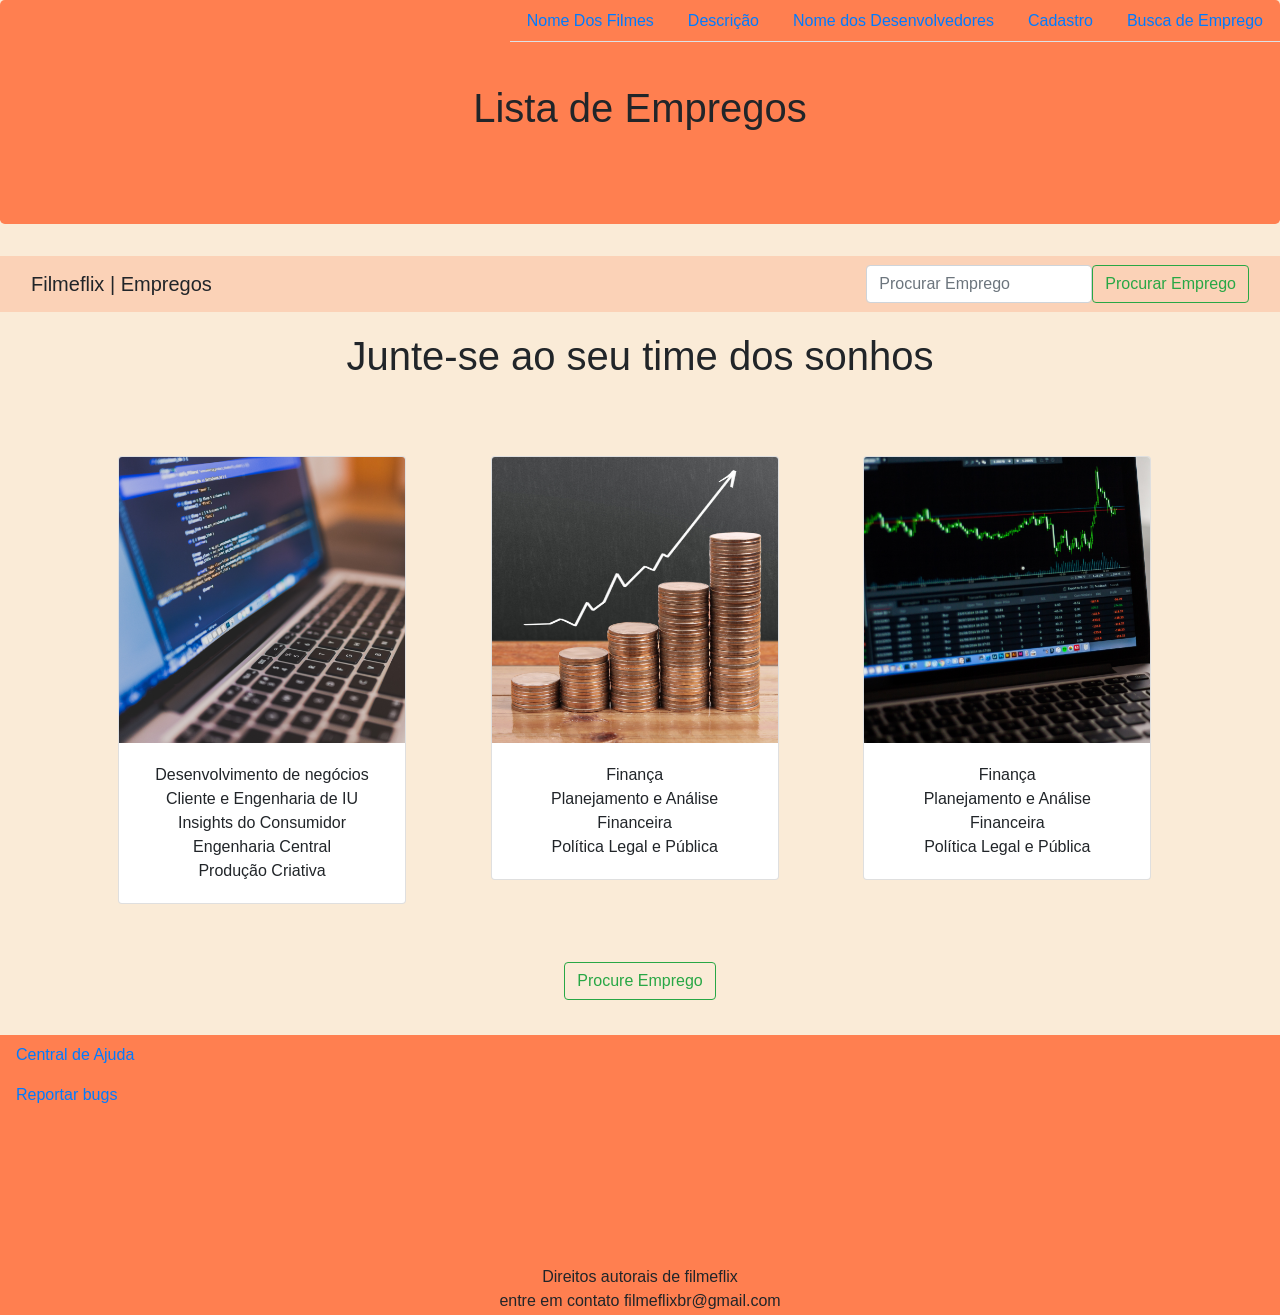
<file: jobs.html>
<!DOCTYPE html>
<html lang="pt_br">

<head>
  <meta charset="UTF-8">
  <!-- Latest compiled and minified CSS -->
  <link rel="stylesheet" href="https://maxcdn.bootstrapcdn.com/bootstrap/4.5.2/css/bootstrap.min.css">
  <!-- Bootstrap CSS -->
  <link rel="stylesheet" href="https://stackpath.bootstrapcdn.com/bootstrap/4.1.3/css/bootstrap.min.css"
    integrity="sha384-MCw98/SFnGE8fJT3GXwEOngsV7Zt27NXFoaoApmYm81iuXoPkFOJwJ8ERdknLPMO" crossorigin="anonymous">
  <link rel="stylesheet" href="assets/CSS/estilo.css">
  <link rel="shourtcut icon" href="assets/imagens/logo.jpg" type="image/x-icon">
  <title>Lista de Empregos</title>
</head>

<body>
  <nav class="menu">
    <ul class="nav nav-tabs">
      <li class="nav-item"><a class="nav-link" href="index.html">Nome Dos Filmes</a></li>
      <li class="nav-item"><a class="nav-link" href="desc.html">Descrição</a></li>
      <li class="nav-item"><a class="nav-link" href="desen.html">Nome dos Desenvolvedores</a></li>
      <li class="nav-item"><a class="nav-link" href="cadastro.html">Cadastro</a></li>
      <li class="nav-item"><a class="nav-link" href="jobs.html">Busca de Emprego</a></li>
    </ul>
  </nav>


  <div class="jumbotron text-center" style="background-color: coral;">
    <h1>Lista de Empregos</h1>
  </div>
  <nav class="navbar jobs navbar-light" style="background-color: rgba(255, 127, 80, 0.233);">
    <div class="container-fluid">
      <a class="navbar-brand">Filmeflix | Empregos</a>
      <form class="d-flex">
        <input class="form-control me-2" type="search" placeholder="Procurar Emprego" aria-label="Search">
        <a href="jobssearch.html"><button class="btn btn-outline-success">Procurar Emprego</button></a>
      </form>
    </div>
  </nav>
  <h1>Junte-se ao seu time dos sonhos</h1>
  <div class="container  pb-5 pt-5 pr-1 pl-5 text-center">
    <div class="row">
      <div class="col-sm-4 col_card">
        <div class="card" style="width: 18rem;">
          <img src="assets/imagens/1.png" class="card-img-top" alt="Error">
          <div class="card-body">
            <p class="card-text">Desenvolvimento de negócios <br> Cliente e Engenharia de IU<br>
              Insights do Consumidor<br>
              Engenharia Central <br>
              Produção Criativa <br> </p>
          </div>
        </div>
      </div>
      <div class=" col-sm-4 col_card">
        <div class="card" style="width: 18rem;">
          <img src="assets/imagens/2.png" class="card-img-top" alt="Ui Design">
          <div class="card-body">
            <p class="card-text">
              Finança<br>
              Planejamento e Análise Financeira<br>
              Política Legal e Pública<br>
            </p>
          </div>
        </div>
      </div>
      <div class="col-sm-4 col_card">
        <div class="card" style="width: 18rem;">
          <img src="assets/imagens/3.png" class="card-img-top" alt="Ui Design">
          <div class="card-body">
            <p class="card-text">
              Finança<br>
              Planejamento e Análise Financeira<br>
              Política Legal e Pública<br>
            </p>
          </div>
        </div>
      </div>
    </div>
  </div>
 <center>
    <a class="cadastre btn btn-outline-success" href="jobssearch.html">Procure Emprego</a>
</center>
  <footer>
    <a class="ajd nav-link" href="faq.html">Central de Ajuda</a>
    <a class="adj nav-link" href="reportbug.html">Reportar bugs</a>
    <p class="pe">Direitos autorais de filmeflix <br>
      entre em contato filmeflixbr@gmail.com
    </p>
  </footer>
</body>
<!-- JavaScript (Opcional) -->

<!-- Option 1: Bootstrap Bundle with Popper -->
<script src="https://cdn.jsdelivr.net/npm/bootstrap@5.1.2/dist/js/bootstrap.bundle.min.js"
  integrity="sha384-kQtW33rZJAHjgefvhyyzcGF3C5TFyBQBA13V1RKPf4uH+bwyzQxZ6CmMZHmNBEfJ" crossorigin="anonymous"></script>
<!-- Option 2: Separate Popper and Bootstrap JS -->
<!--
<script src="https://cdn.jsdelivr.net/npm/@popperjs/core@2.10.2/dist/umd/popper.min.js" integrity="sha384-7+zCNj/IqJ95wo16oMtfsKbZ9ccEh31eOz1HGyDuCQ6wgnyJNSYdrPa03rtR1zdB" crossorigin="anonymous"></script>
<script src="https://cdn.jsdelivr.net/npm/bootstrap@5.1.2/dist/js/bootstrap.min.js" integrity="sha384-PsUw7Xwds7x08Ew3exXhqzbhuEYmA2xnwc8BuD6SEr+UmEHlX8/MCltYEodzWA4u" crossorigin="anonymous"></script>
-->

</html>
</file>
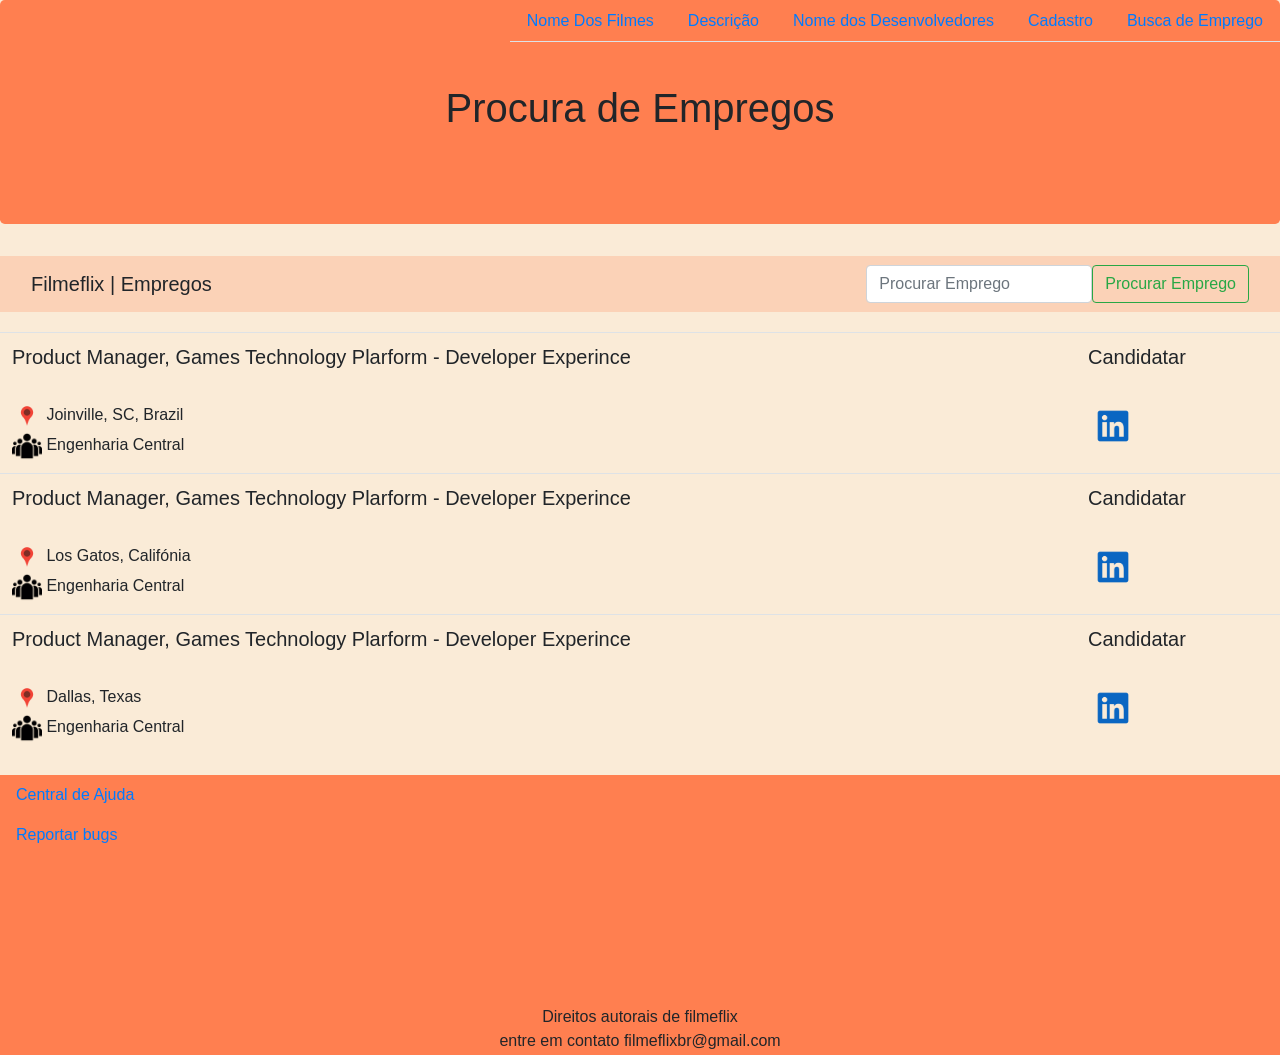
<file: jobssearch.html>
<!DOCTYPE html>
<html lang="pt_br">

<head>
    <meta charset="UTF-8">
    <!-- Latest compiled and minified CSS -->
    <link rel="stylesheet" href="https://maxcdn.bootstrapcdn.com/bootstrap/4.5.2/css/bootstrap.min.css">
    <!-- Bootstrap CSS -->
    <link rel="stylesheet" href="https://stackpath.bootstrapcdn.com/bootstrap/4.1.3/css/bootstrap.min.css"
        integrity="sha384-MCw98/SFnGE8fJT3GXwEOngsV7Zt27NXFoaoApmYm81iuXoPkFOJwJ8ERdknLPMO" crossorigin="anonymous">
    <link rel="stylesheet" href="assets/CSS/estilo.css">
    <link rel="shourtcut icon" href="assets/imagens/logo.jpg" type="image/x-icon">
    <title>Procura de Empregos</title>
</head>

<body>
    <nav class="menu">
        <ul class="nav nav-tabs">
            <li class="nav-item"><a class="nav-link" href="index.html">Nome Dos Filmes</a></li>
            <li class="nav-item"><a class="nav-link" href="desc.html">Descrição</a></li>
            <li class="nav-item"><a class="nav-link" href="desen.html">Nome dos Desenvolvedores</a></li>
            <li class="nav-item"><a class="nav-link" href="cadastro.html">Cadastro</a></li>
            <li class="nav-item"><a class="nav-link" href="jobs.html">Busca de Emprego</a></li>
        </ul>
    </nav>


    <div class="jumbotron text-center" style="background-color: coral;">
        <h1>Procura de Empregos</h1>
    </div>
    <nav class="navbar jobs navbar-light" style="background-color: rgba(255, 127, 80, 0.233);">
        <div class="container-fluid">
            <a class="navbar-brand">Filmeflix | Empregos</a>
            <form class="d-flex">
                <input class="form-control me-2" type="search" placeholder="Procurar Emprego" aria-label="Search">
                <a href="#"> <button class="btn btn-outline-success" type="submit">Procurar Emprego</button> </a>
            </form>
        </div>
    </nav>

    <table class="table">
        <tbody>
            <tr>
                <td> <h5>Product Manager, Games Technology Plarform - Developer Experince</h5>
                    <br> <img src="assets/imagens/logo-maps.png" alt="Error" style="width: 30px;"> Joinville, SC, Brazil
                    <br> <img src="assets/imagens/pessoas-logo.png" alt="error" style="width: 30px;"> Engenharia Central
                </td>
                <td> <h5>Candidatar</h5> <br> <img src="assets/imagens/linkedin-logo.png " style="width: 50px; text-align: center;" alt="Error"></td>
            </tr>
            <tr>
                <td> <h5>Product Manager, Games Technology Plarform - Developer Experince</h5>
                    <br> <img src="assets/imagens/logo-maps.png" alt="Error" style="width: 30px;"> Los Gatos, Califónia
                    <br> <img src="assets/imagens/pessoas-logo.png" alt="error" style="width: 30px;"> Engenharia Central
                </td>
                <td> <h5>Candidatar</h5> <br> <img src="assets/imagens/linkedin-logo.png " style="width: 50px; text-align: center;" alt="Error"></td>
            </tr>
            <tr>
                <td> <h5>Product Manager, Games Technology Plarform - Developer Experince</h5>
                    <br> <img src="assets/imagens/logo-maps.png" alt="Error" style="width: 30px;"> Dallas, Texas
                    <br> <img src="assets/imagens/pessoas-logo.png" alt="error" style="width: 30px;"> Engenharia Central
                </td>
                <td> <h5>Candidatar</h5> <br> <img src="assets/imagens/linkedin-logo.png " style="width: 50px; text-align: center;" alt="Error"></td>
            </tr>
        </tbody>
    </table>

    <footer>
        <a class="ajd nav-link" href="faq.html">Central de Ajuda</a>
        <a class="adj nav-link" href="reportbug.html">Reportar bugs</a>
        <p class="pe">Direitos autorais de filmeflix <br>
            entre em contato filmeflixbr@gmail.com
        </p>
    </footer>
</body>
<!-- JavaScript (Opcional) -->

<!-- Option 1: Bootstrap Bundle with Popper -->
<script src="https://cdn.jsdelivr.net/npm/bootstrap@5.1.2/dist/js/bootstrap.bundle.min.js"
    integrity="sha384-kQtW33rZJAHjgefvhyyzcGF3C5TFyBQBA13V1RKPf4uH+bwyzQxZ6CmMZHmNBEfJ"
    crossorigin="anonymous"></script>
<!-- Option 2: Separate Popper and Bootstrap JS -->
<!--
<script src="https://cdn.jsdelivr.net/npm/@popperjs/core@2.10.2/dist/umd/popper.min.js" integrity="sha384-7+zCNj/IqJ95wo16oMtfsKbZ9ccEh31eOz1HGyDuCQ6wgnyJNSYdrPa03rtR1zdB" crossorigin="anonymous"></script>
<script src="https://cdn.jsdelivr.net/npm/bootstrap@5.1.2/dist/js/bootstrap.min.js" integrity="sha384-PsUw7Xwds7x08Ew3exXhqzbhuEYmA2xnwc8BuD6SEr+UmEHlX8/MCltYEodzWA4u" crossorigin="anonymous"></script>
-->

</html>
</file>
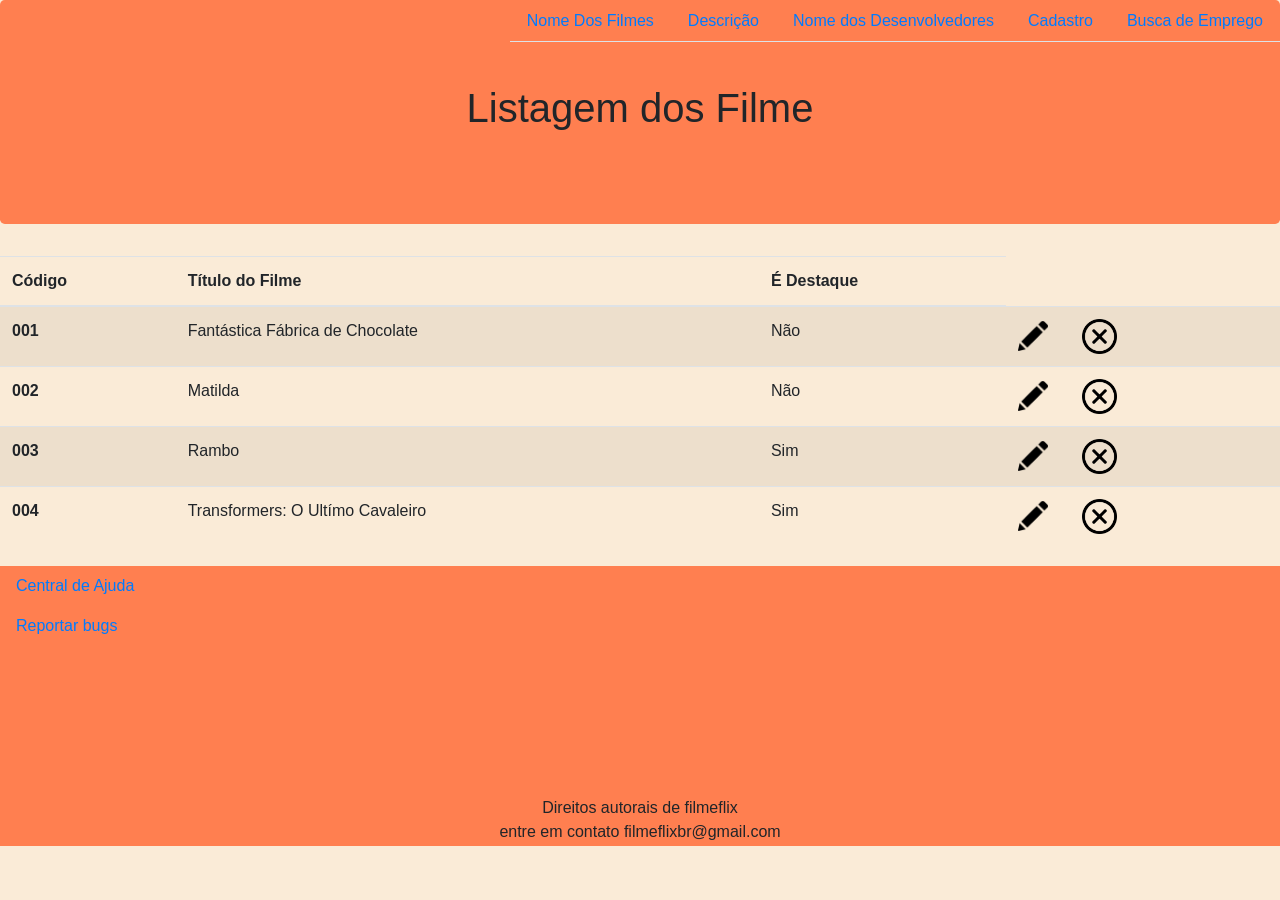
<file: listagem.html>
<!DOCTYPE html>
<html lang="pt_br">

<head>
    <meta charset="UTF-8">
    <!-- Latest compiled and minified CSS -->
    <link rel="stylesheet" href="https://maxcdn.bootstrapcdn.com/bootstrap/4.5.2/css/bootstrap.min.css">
    <!-- Bootstrap CSS -->
    <link rel="stylesheet" href="https://stackpath.bootstrapcdn.com/bootstrap/4.1.3/css/bootstrap.min.css"
        integrity="sha384-MCw98/SFnGE8fJT3GXwEOngsV7Zt27NXFoaoApmYm81iuXoPkFOJwJ8ERdknLPMO" crossorigin="anonymous">
    <link rel="stylesheet" href="assets/CSS/estilo.css">
    <link rel="shourtcut icon" href="assets/imagens/logo.jpg" type="image/x-icon">
    <title>Listagem dos Filmes</title>
</head>

<body>
    <nav class="menu">
        <ul class="nav nav-tabs">
            <li class="nav-item"><a class="nav-link" href="index.html">Nome Dos Filmes</a></li>
            <li class="nav-item"><a class="nav-link" href="desc.html">Descrição</a></li>
            <li class="nav-item"><a class="nav-link" href="desen.html">Nome dos Desenvolvedores</a></li>
            <li class="nav-item"><a class="nav-link" href="cadastro.html">Cadastro</a></li>
            <li class="nav-item"><a class="nav-link" href="jobs.html">Busca de Emprego</a></li>
        </ul>
    </nav>

    <div class="jumbotron text-center" style="background-color: coral;">
        <h1>Listagem dos Filme</h1>
    </div>
    <table class="table table-striped">
        <thead>
          <tr>
            <th scope="col">Código</th>
            <th scope="col">Título do Filme</th>
            <th scope="col">É Destaque</th>
          </tr>
        </thead>
        <tbody>
          <tr>
            <th scope="row">001</th>
            <td>Fantástica Fábrica de Chocolate</td>
            <td>Não</td>
            <td> <a href="filme.html"><img src="assets/imagens/editar.png" style="width: 30px;" alt="error"></a> <img class="excluir" src="assets/imagens/excluir.png" alt="error" style="width: 35px;"> </td>
          </tr>
          <tr>
            <th scope="row">002</th>
            <td>Matilda</td>
            <td>Não</td>
            <td> <a href="filme.html"><img src="assets/imagens/editar.png" style="width: 30px;" alt="error"></a> <img class="excluir" src="assets/imagens/excluir.png" alt="error" style="width: 35px;"> </td>
          </tr>
          <tr>
            <th scope="row">003</th>
            <td>Rambo</td>
            <td>Sim</td>
            <td> <a href="filme.html"><img src="assets/imagens/editar.png" style="width: 30px;" alt="error"></a> <img class="excluir" src="assets/imagens/excluir.png" alt="error" style="width: 35px;"> </td>
          </tr>
          <tr>
            <th scope="row">004</th>
            <td>Transformers: O Ultímo Cavaleiro</td>
            <td>Sim</td>
            <td> <a href="filme.html"><img src="assets/imagens/editar.png" style="width: 30px;" alt="error"></a> <img class="excluir" src="assets/imagens/excluir.png" alt="error" style="width: 35px;"> </td>
          </tr>
        </tbody>
      </table>
    <footer>
        <a class="ajd nav-link" href="faq.html">Central de Ajuda</a>
        <a class="adj nav-link" href="reportbug.html">Reportar bugs</a>
        <p class="pe">Direitos autorais de filmeflix <br>
            entre em contato filmeflixbr@gmail.com
        </p>
    </footer>
</body>
<!-- JavaScript (Opcional) -->

<!-- Option 1: Bootstrap Bundle with Popper -->
<script src="https://cdn.jsdelivr.net/npm/bootstrap@5.1.2/dist/js/bootstrap.bundle.min.js"
    integrity="sha384-kQtW33rZJAHjgefvhyyzcGF3C5TFyBQBA13V1RKPf4uH+bwyzQxZ6CmMZHmNBEfJ"
    crossorigin="anonymous"></script>
<!-- Option 2: Separate Popper and Bootstrap JS -->
<!--
    <script src="https://cdn.jsdelivr.net/npm/@popperjs/core@2.10.2/dist/umd/popper.min.js" integrity="sha384-7+zCNj/IqJ95wo16oMtfsKbZ9ccEh31eOz1HGyDuCQ6wgnyJNSYdrPa03rtR1zdB" crossorigin="anonymous"></script>
    <script src="https://cdn.jsdelivr.net/npm/bootstrap@5.1.2/dist/js/bootstrap.min.js" integrity="sha384-PsUw7Xwds7x08Ew3exXhqzbhuEYmA2xnwc8BuD6SEr+UmEHlX8/MCltYEodzWA4u" crossorigin="anonymous"></script>
    -->

</html>
</file>
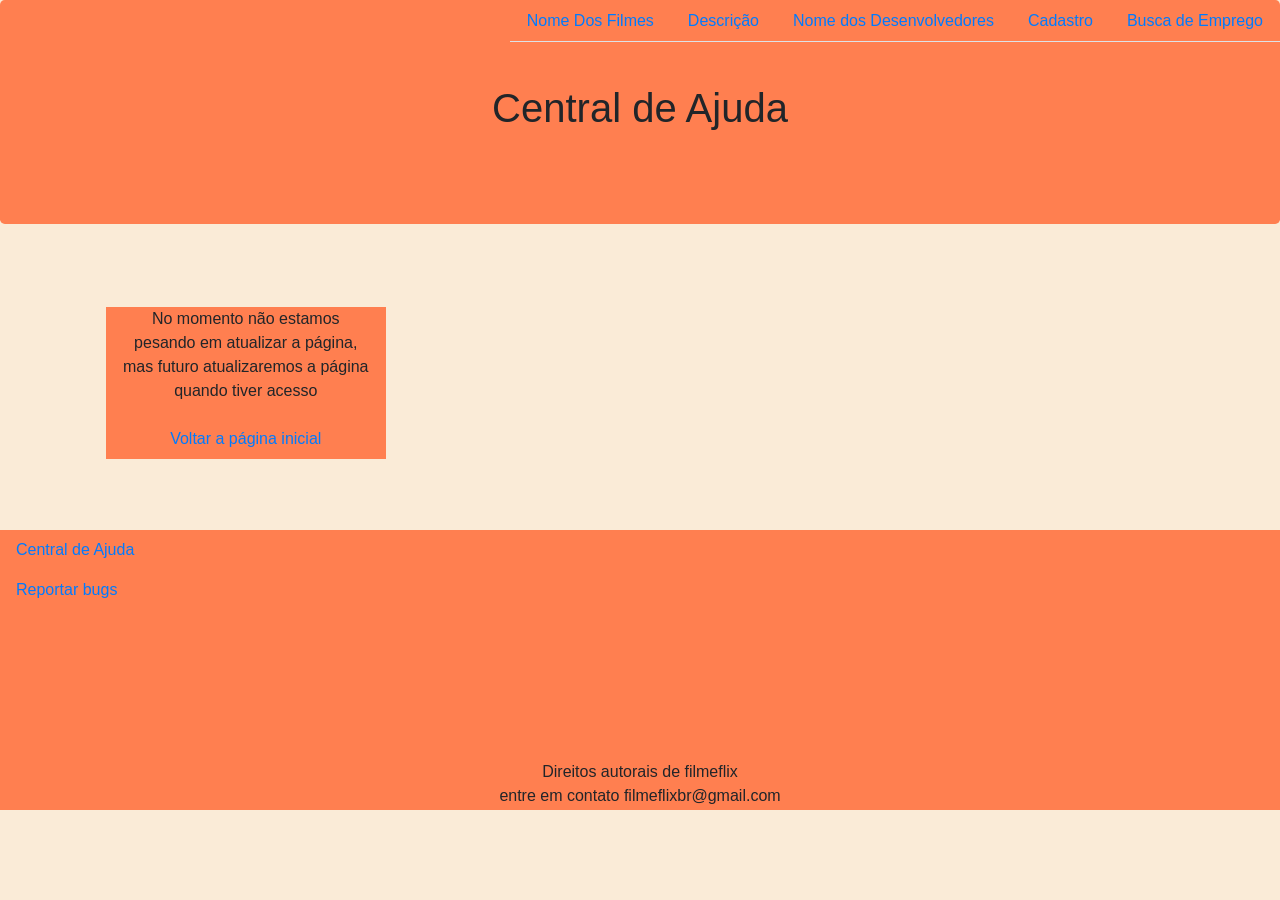
<file: quandofilmes.html>
<!DOCTYPE html>
<html lang="pt-br">

<head>
    <meta charset="UTF-8">
    <!-- Latest compiled and minified CSS -->
    <link rel="stylesheet" href="https://maxcdn.bootstrapcdn.com/bootstrap/4.5.2/css/bootstrap.min.css">
    <!-- Bootstrap CSS -->
    <link rel="stylesheet" href="https://stackpath.bootstrapcdn.com/bootstrap/4.1.3/css/bootstrap.min.css"
        integrity="sha384-MCw98/SFnGE8fJT3GXwEOngsV7Zt27NXFoaoApmYm81iuXoPkFOJwJ8ERdknLPMO" crossorigin="anonymous">
    <link rel="stylesheet" href="assets/CSS/estilo.css">
    <link rel="shourtcut icon" href="assets/imagens/logo.jpg" type="image/x-icon">
    <title>Mais filmes</title>
</head>

<body>

    <nav class="menu">
        <ul class="nav nav-tabs">
            <li class="nav-item"><a class="nav-link" href="index.html">Nome Dos Filmes</a></li>
            <li class="nav-item"><a class="nav-link" href="desc.html">Descrição</a></li>
            <li class="nav-item"><a class="nav-link" href="desen.html">Nome dos Desenvolvedores</a></li>
            <li class="nav-item"><a class="nav-link" href="cadastro.html">Cadastro</a></li>
            <li class="nav-item"><a class="nav-link" href="jobs.html">Busca de Emprego</a></li>
        </ul>
    </nav>
    <div class="jumbotron text-center" style="background-color: coral;">
        <h1>Central de Ajuda</h1>
    </div>

    <div class="container pb-5 pt-5 pr-1 pl-5 text-center">
        <div class="row">
            <div class="col col-sm-3">
                <div>
                    <p>No momento não estamos pesando em atualizar a página, mas futuro atualizaremos a página quando tiver acesso </p>
                    <a class="nav-link" href="index.html">Voltar a página inicial</a>
                </div>       
            </div>
        </div>
    </div>
    <footer>
        <a class="ajd nav-link" href="faq.html">Central de Ajuda</a>
        <a class="adj nav-link" href="reportbug.html">Reportar bugs</a>
        <p class="pe">Direitos autorais de filmeflix <br>
            entre em contato filmeflixbr@gmail.com
        </p>
    </footer>
</body>
</html>
</file>
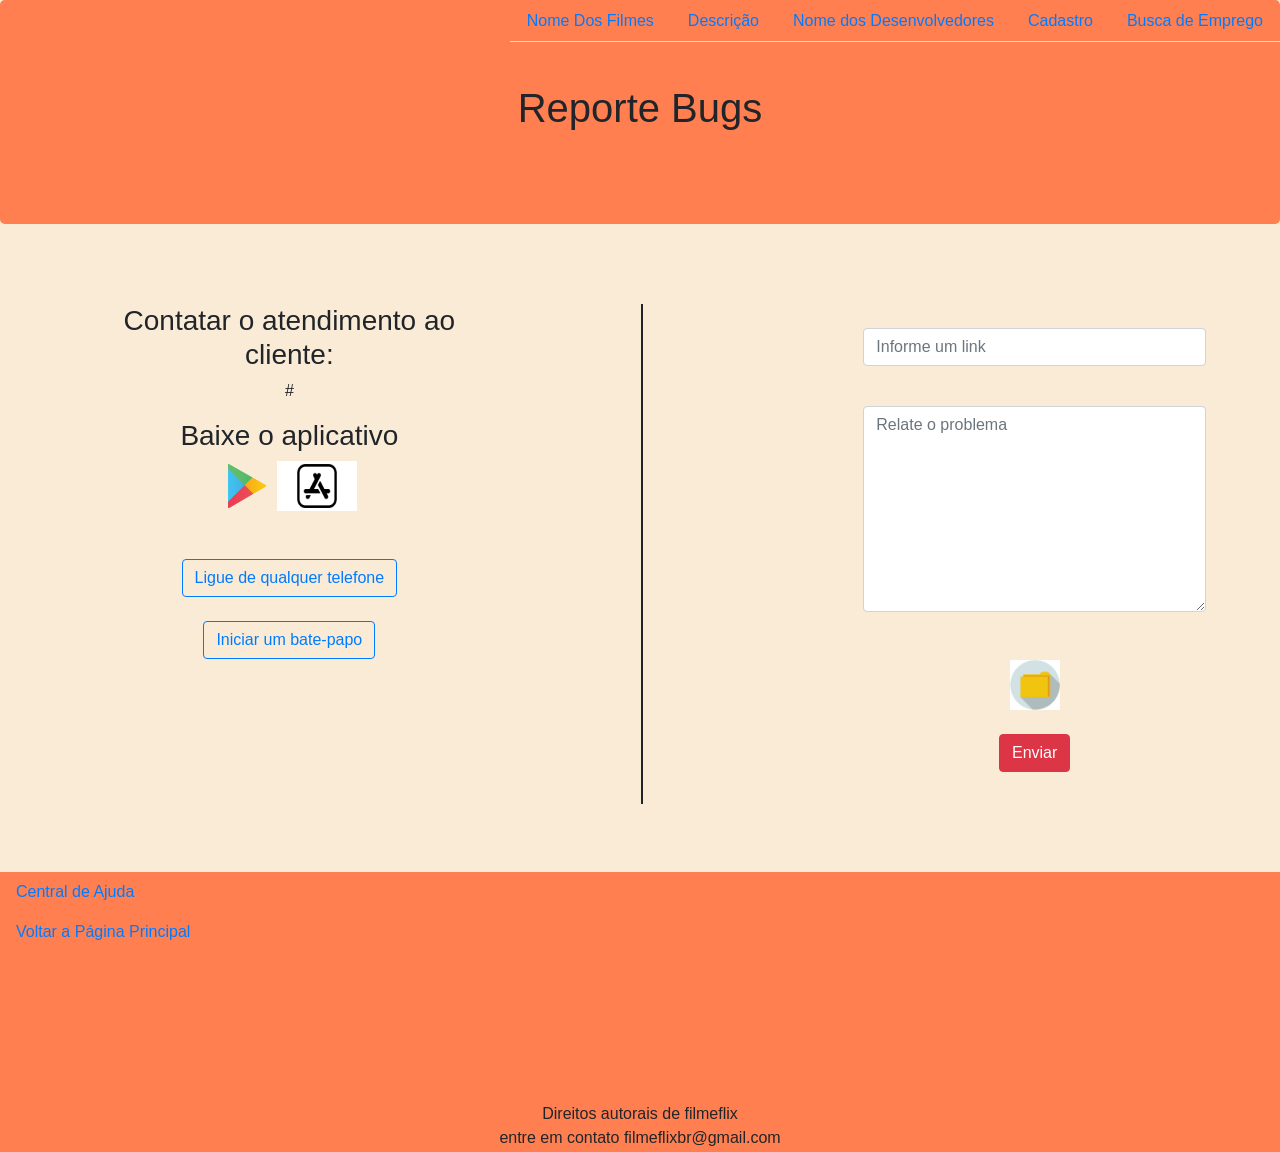
<file: reportbug.html>
<!DOCTYPE html>
<html lang="pt_br">

<head>
    <meta charset="UTF-8">
    <!-- Latest compiled and minified CSS -->
    <link rel="stylesheet" href="https://maxcdn.bootstrapcdn.com/bootstrap/4.5.2/css/bootstrap.min.css">
    <!-- Bootstrap CSS -->
    <link rel="stylesheet" href="https://stackpath.bootstrapcdn.com/bootstrap/4.1.3/css/bootstrap.min.css"
        integrity="sha384-MCw98/SFnGE8fJT3GXwEOngsV7Zt27NXFoaoApmYm81iuXoPkFOJwJ8ERdknLPMO" crossorigin="anonymous">
    <link rel="stylesheet" href="assets/CSS/estilo.css">
    <link rel="shourtcut icon" href="assets/imagens/logo.jpg" type="image/x-icon">
    <title>Reporte bugs</title>
</head>

<body>
    <nav class="menu">
        <ul class="nav nav-tabs">
            <li class="nav-item"><a class="nav-link" href="index.html">Nome Dos Filmes</a></li>
            <li class="nav-item"><a class="nav-link" href="desc.html">Descrição</a></li>
            <li class="nav-item"><a class="nav-link" href="desen.html">Nome dos Desenvolvedores</a></li>
            <li class="nav-item"><a class="nav-link" href="cadastro.html">Cadastro</a></li>
            <li class="nav-item"><a class="nav-link" href="jobs.html">Busca de Emprego</a></li>
        </ul>
    </nav>

    <div class="jumbotron text-center" style="background-color: coral;">
        <h1>Reporte Bugs</h1>
    </div>


    <div class="container pb-5 pt-5 pr-1 pl-5 text-center">
        <div class="row">
            <div class="col-sm-4">
                <h3>Contatar o atendimento ao cliente:</h3>
                <p>#</p>

                <h3>Baixe o aplicativo</h3>
                <img src="assets/imagens/logo-play-store.png" style="width: 50px;" alt="Error">
                <img src="assets/imagens/App-Store-Emblema.jpg" style="width: 80px; height: 50px;" alt="Error">
                <br> <br> <br>
                <button type="button" class="btn btn-outline-primary">Ligue de qualquer telefone</button>
                <br> <br>
                <button type="button" class="btn btn-outline-primary">Iniciar um bate-papo</button>
            </div>
            <div class="boxx col-sm-4">
                <div class="boxx linha-vertical" style="margin-left: 150px;"></div>
            </div>
            <div class="col-sm-4">
                <form action="/action_page.php">
                    <div class="form-group">
                        <label for="iul"></label>
                        <input type="text" class="form-control" placeholder="Informe um link" id="iul">
                    </div>
                    <div class="form-group green-border-focus">
                            <label for="exampleFormControlTextarea5"></label>
                            <textarea class="form-control" id="exampleFormControlTextarea5" rows="8" placeholder="Relate o problema"></textarea>
                            <br> <br>
                            <img src="assets/imagens/arquivo.png" alt="error" style="width: 50px;">
                            <br> <br>
                            <button type="button" class="btn btn-danger">Enviar</button>
                    </div>
                </form>
            </div>
        </div>
    </div>


    <footer>
        <a class="ajd nav-link" href="faq.html">Central de Ajuda</a>
        <a class="adj nav-link" href="index.html">Voltar a Página Principal</a>
        <p class="pe">Direitos autorais de filmeflix <br>
            entre em contato filmeflixbr@gmail.com
        </p>
    </footer>
</body>
<!-- JavaScript (Opcional) -->

<!-- Option 1: Bootstrap Bundle with Popper -->
<script src="https://cdn.jsdelivr.net/npm/bootstrap@5.1.2/dist/js/bootstrap.bundle.min.js"
    integrity="sha384-kQtW33rZJAHjgefvhyyzcGF3C5TFyBQBA13V1RKPf4uH+bwyzQxZ6CmMZHmNBEfJ"
    crossorigin="anonymous"></script>
<!-- Option 2: Separate Popper and Bootstrap JS -->
<!--
    <script src="https://cdn.jsdelivr.net/npm/@popperjs/core@2.10.2/dist/umd/popper.min.js" integrity="sha384-7+zCNj/IqJ95wo16oMtfsKbZ9ccEh31eOz1HGyDuCQ6wgnyJNSYdrPa03rtR1zdB" crossorigin="anonymous"></script>
    <script src="https://cdn.jsdelivr.net/npm/bootstrap@5.1.2/dist/js/bootstrap.min.js" integrity="sha384-PsUw7Xwds7x08Ew3exXhqzbhuEYmA2xnwc8BuD6SEr+UmEHlX8/MCltYEodzWA4u" crossorigin="anonymous"></script>
    -->

</html>
</file>
<file: assets/CSS/estilo.css>
h2 {
  text-align: center;
}

body {
  background-color: antiquewhite;
}

nav.menu {
  float: right;
}

header {
  width: 280px;
}

.col {
  background-color: coral;
  margin: 3px;
  text-align: center;
}

/*cadastro & login */

a.btn {
  margin-top: 10px;
  margin-bottom: 15px;
}

/* footer */

footer {
  height: 280px;
  background-color: coral;
}

footer p {
  text-align: center;
  padding-top: 150px;
}

a.ajd {
  margin-top: 20px;
}

.roda{
  padding-top: 75px;
}
/* cadastro de filmes */

.pee {
  margin-top: 20px;
}

.box {
  margin-bottom: 20px;
}

a .cadastre {
  text-align: center;
}

/* Exebição */

.boxx {
  width: 50%;
  float: left;
  height: 500px; /*Altura da linha*/
}

.linha-vertical {
  border-left: 2px solid; /* Adiciona borda esquerda na div como ser fosse uma linha.*/
  box-sizing: border-box;
}

.text {
  text-align: center;
}

/* Listagem */
.excluir {
  margin-left: 30px;
}
/* jobs */

h1{
  text-align: center;
  padding: 20px;
}

.card-text{
  text-align: center;
}

.search-input {
  background-color: rgb(228, 102, 48);
  border: 2px solid #fff;
  box-shadow: none;
  border-radius: 50px;
  color: #fff;
}

.search-input ::-webkit-input-placeholder,
.search-input :-moz-placeholder,
.search-input ::-moz-placeholder,
.search-input :-ms-input-placeholder {
  color: #fff;
  font-weight: bold;
}

/** rotation if needed **/
.glyphicon-rotate-180 {
  transform: scaleX(-1);
  -moz-transform: scaleX(-1);
  -webkit-transform: scaleX(-1);
  -ms-transform: scaleX(-1);
}

.search-icon {
  position: relative;
  color: #fff;
  right: 30px;
  top: 2px;
}

/* jobs search */

table{
  margin-top: 20px;
}
</file>
<file: CSS/estilo.css>
h2{
    text-align: center;
}

body{
    background-color: antiquewhite;
}

nav.menu{
    float: right;
}

header{
    width: 280px;
}

footer{
    height: 280px;
}

.col{
    background-color: coral;
    margin: 3px;
    text-align: center;
}

/*cadastro & login */

a.btn{
    margin-top: 10px;
}

/* footer */

footer{
    background-color: coral;
}

footer p{
    text-align: center;
    padding-top: 230px;
}
</file>
